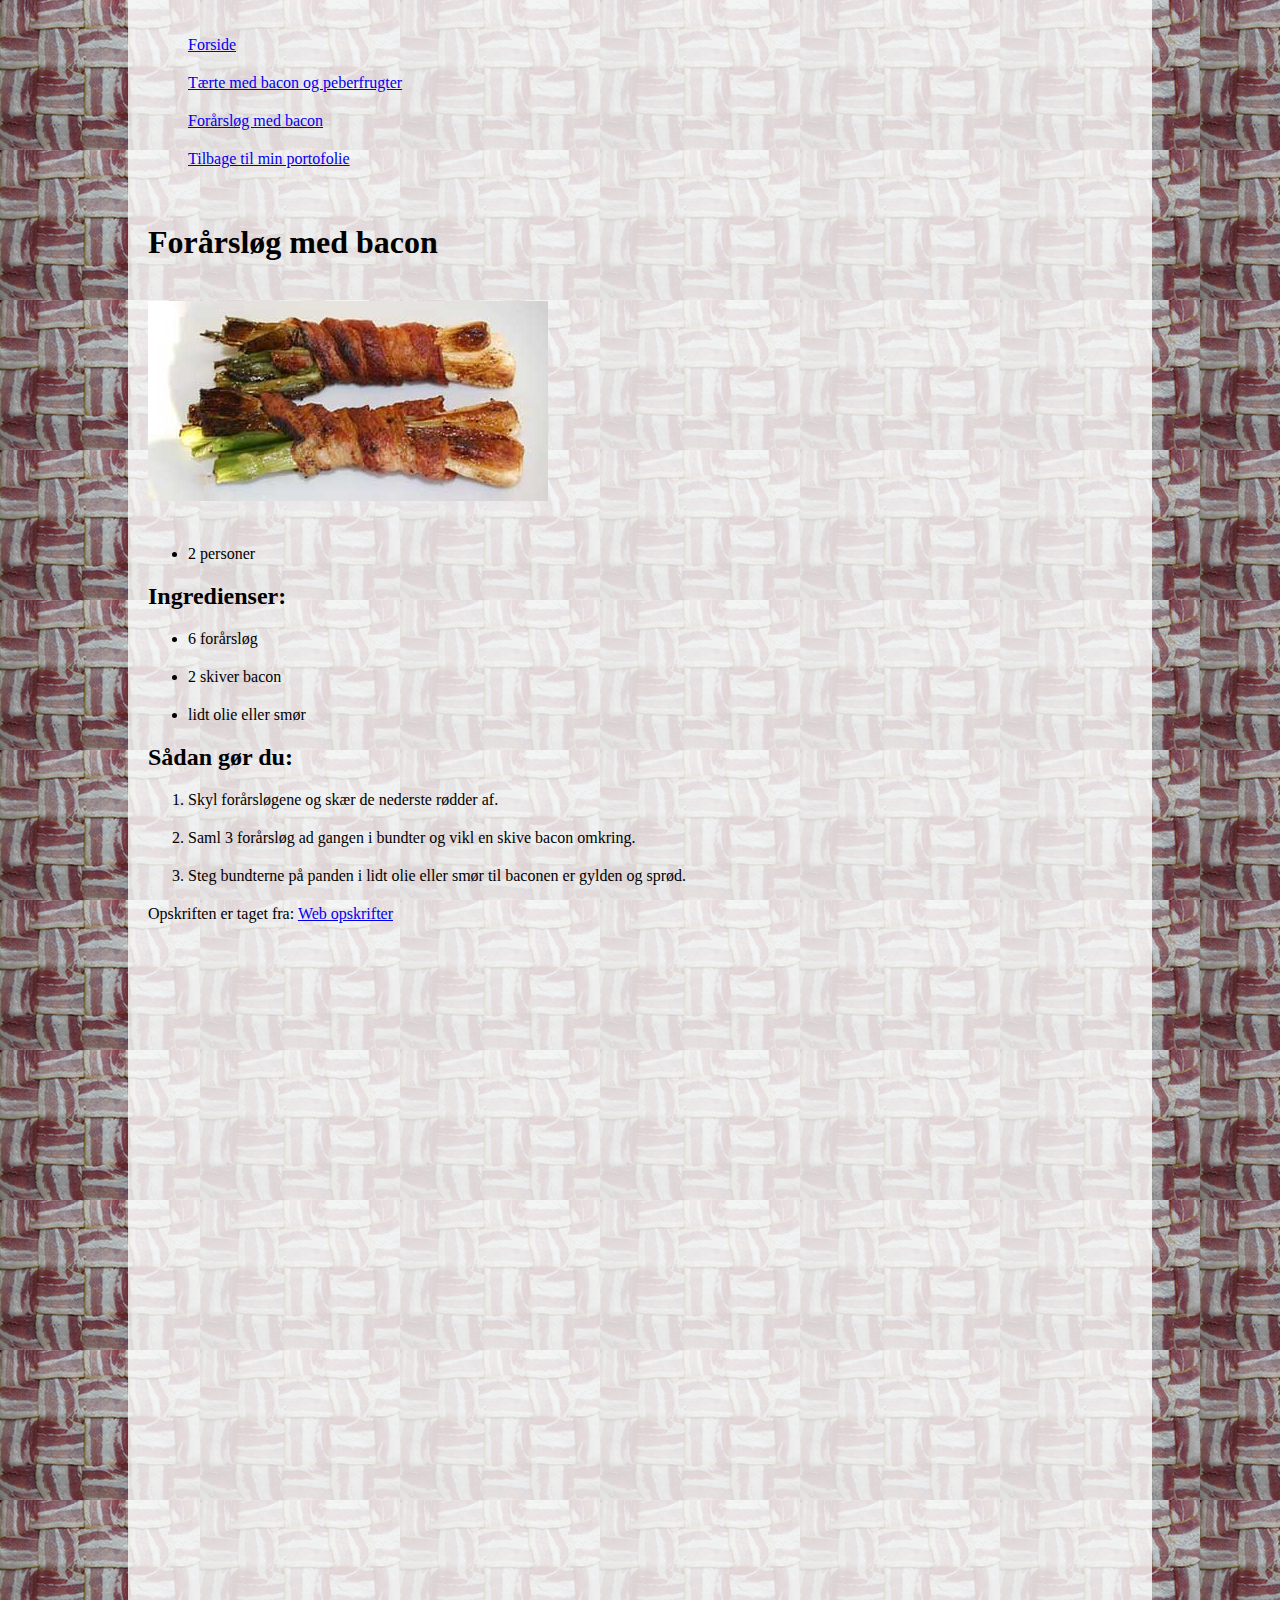
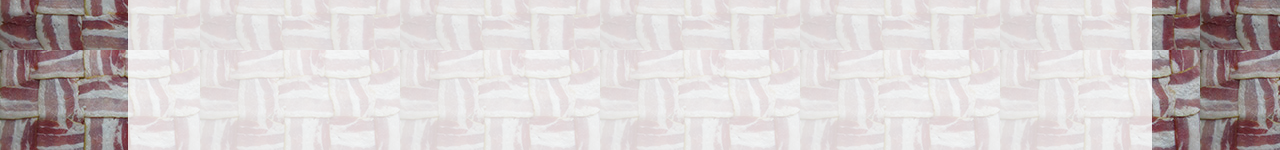
<file: foraarsloeg_med_bacon.html>
<!DOCTYPE html>
<html>
<head>
	<meta charset="utf-8">
	<title>Forårsløg med bacon</title>
	<link rel="stylesheet" type="text/css" href="css/style.css">
</head>

<body>
	<!-- wrapper start -->
	<div id="wrapper">
		<!-- menu start -->
		<ul class="menu">
			<li class="menu_liste"><a href="index.html">Forside</a></li>
			<li class="menu_liste"><a href="tarte-med-bacon-peberfrugt.html">Tærte med bacon og peberfrugter</a></li>
			<li class="menu_liste"><a href="foraarsloeg_med_bacon.html">Forårsløg med bacon</a></li>
			<li class="menu_liste"><a href="../"> Tilbage til min portofolie</a></li>
		</ul>
		<!-- menu end -->
		<!-- recipe start -->
		<h1>Forårsløg med bacon</h1>
		<img class="opskrif_billeder" src="gfx/pic/foraarsloeg_med_bacon.jpg" alt="Forårsløg med bacon" title="Forårsløg med bacon">
		<ul>
			<li>2 personer</li>
		</ul>
		<h2>Ingredienser:</h2>
		<ul>
			<li>6 forårsløg</li>
			<li>2 skiver bacon</li>
			<li>lidt olie eller smør</li>
		</ul>
		<h2>Sådan gør du:</h2>
		<ol>
			<li>Skyl forårsløgene og skær de nederste rødder af.</li>
			<li>Saml 3 forårsløg ad gangen i bundter og vikl en skive bacon omkring.</li>
			<li>Steg bundterne på panden i lidt olie eller smør til baconen er gylden og sprød.</li>
		</ol>
		<p>Opskriften er taget fra: <a href="http://www.webopskrifter.dk/madopskrifter/6928/">Web opskrifter</a></p>
		<!-- recipe end -->
	</div>
	<!-- wrapper end -->
</body>
</html>
</file>
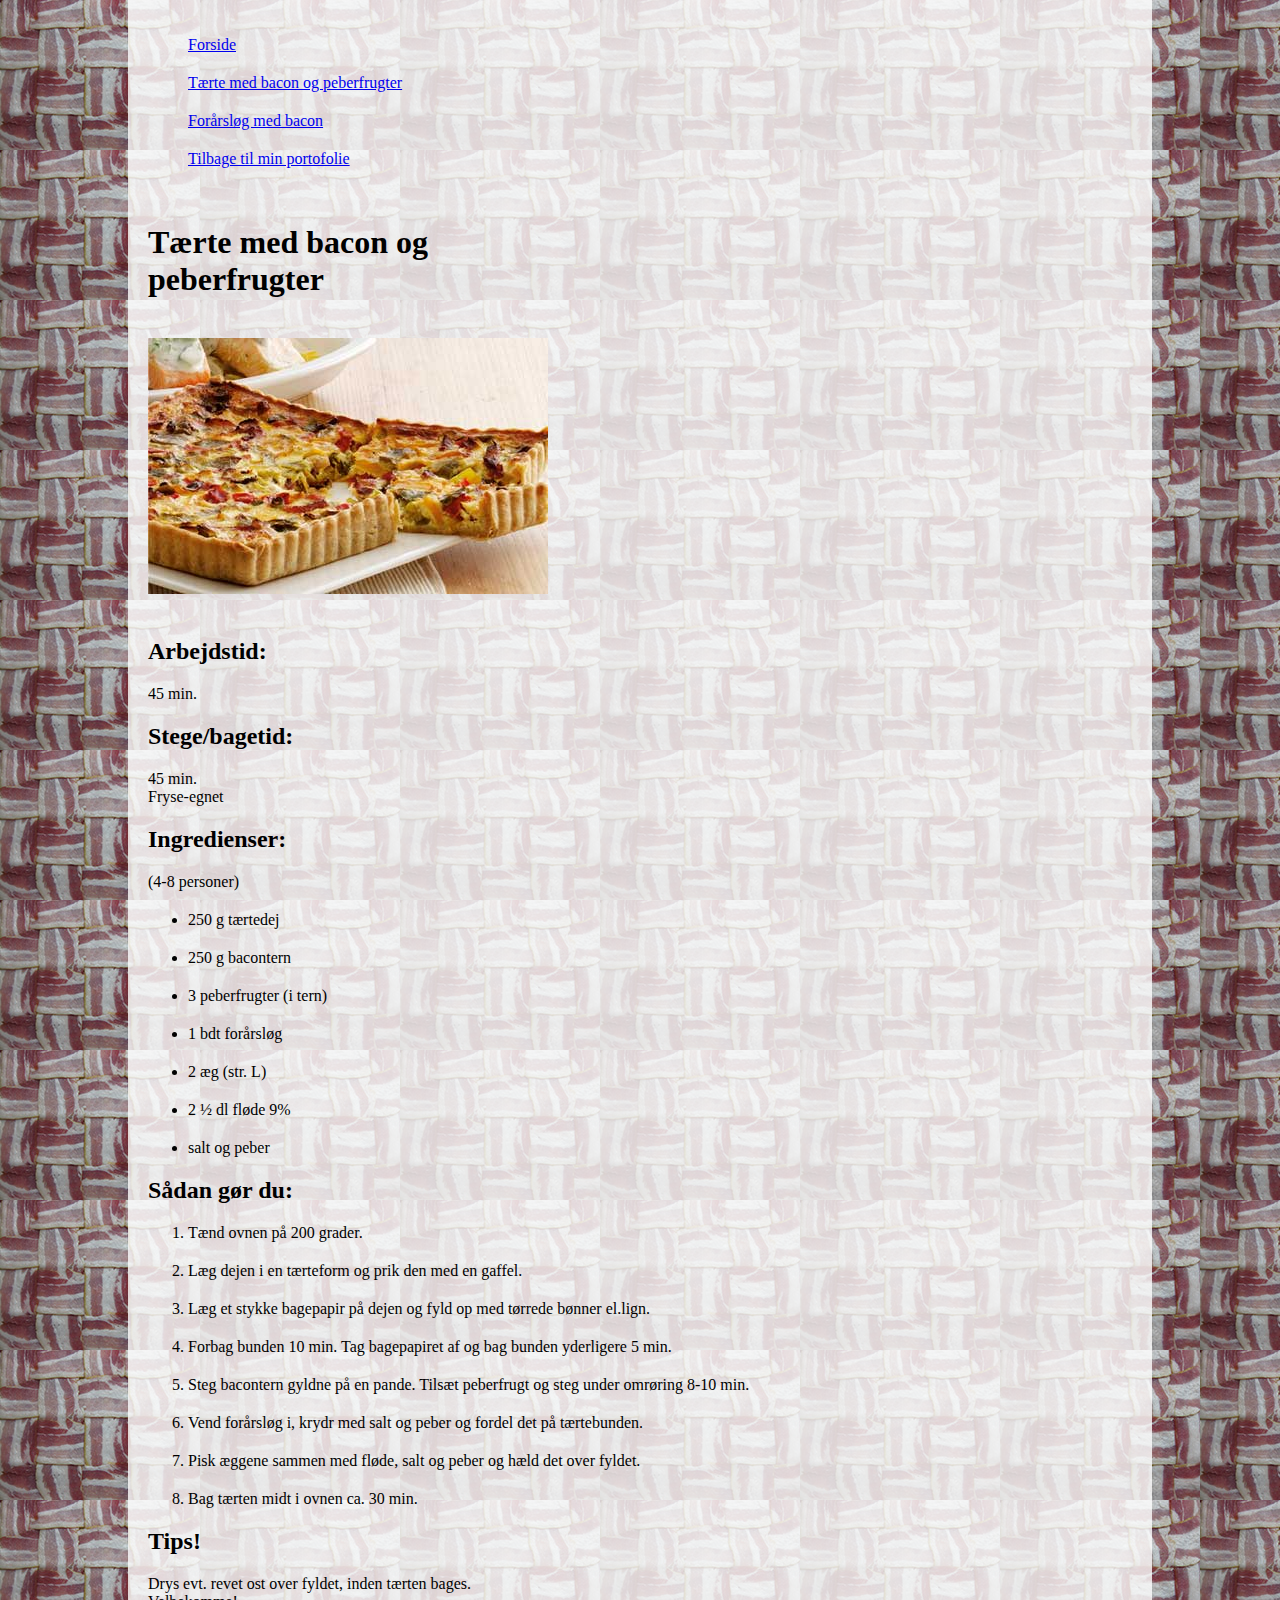
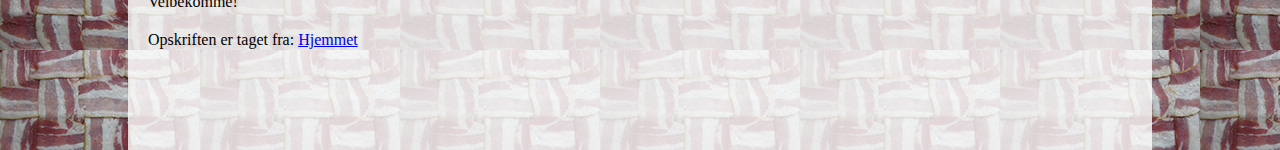
<file: tarte-med-bacon-peberfrugt.html>
<!DOCTYPE html>
<html>
<head>
	<meta charset="utf-8">
	<title>Tærte med bacon peberfrugt</title>
	<link rel="stylesheet" type="text/css" href="css/style.css">
</head>

<body>
	<!-- wrapper start -->
	<div id="wrapper">
		<!-- menu start -->
		<ul class="menu">
			<li class="menu_liste"><a href="index.html">Forside</a></li>
			<li class="menu_liste"><a href="tarte-med-bacon-peberfrugt.html">Tærte med bacon og peberfrugter</a></li>
			<li class="menu_liste"><a href="foraarsloeg_med_bacon.html">Forårsløg med bacon</a></li>
			<li class="menu_liste"><a href="../"> Tilbage til min portofolie</a></li>
		</ul>
		<!-- menu end -->
		<!-- recipe start -->
		<h1>Tærte med bacon og <br />peberfrugter</h1>
		<img class="opskrif_billeder" src="gfx/pic/tarte-med-bacon-peberfrugt-stor.jpg" alt="tærte med bacon og peberfrugter" title="tærte med bacon og peberfrugter">
		<h2>Arbejdstid:</h2>
		<p>45 min.</p>
		<h2>Stege/bagetid:</h2>
		<p>45 min.<br /> Fryse-egnet </p>
		<h2>Ingredienser:</h2>
		<p>(4-8 personer)<p>
		<ul>
			<li>250 g tærtedej</li>
			<li>250 g bacontern</li>
			<li>3 peberfrugter (i tern)</li>
			<li>1 bdt forårsløg</li>
			<li>2 æg (str. L)</li>
			<li>2 ½ dl fløde 9%</li>
			<li>salt og peber</li>
		</ul>
		<h2>Sådan gør du:</h2>
		<ol>
			<li>Tænd ovnen på 200 grader.</li>
			<li>Læg dejen i en tærteform og prik den med en gaffel.</li>
			<li>Læg et stykke bagepapir på dejen og fyld op med tørrede bønner el.lign.</li>
			<li>Forbag bunden 10 min. Tag bagepapiret af og bag bunden yderligere 5 min.</li>
			<li>Steg bacontern gyldne på en pande. Tilsæt peberfrugt og steg under omrøring 8-10 min.</li>
			<li>Vend forårsløg i, krydr med salt og peber og fordel det på tærtebunden.</li>
			<li>Pisk æggene sammen med fløde, salt og peber og hæld det over fyldet.</li>
			<li>Bag tærten midt i ovnen ca. 30 min.</li>
		</ol>
		<h2>Tips!</h2>
		<p>Drys evt. revet ost over fyldet, inden tærten bages.<br />
			Velbekomme!</p>
		<p>Opskriften er taget fra: <a href="http://www.hjemmet.dk/Mad/kogebog/Paskens-bedste-buffet/">Hjemmet</a></p>
	<!-- recipe end -->
	</div>
	<!-- wrapper end -->
</body>
</html>
</file>
<file: css/style.css>
/* CSS Document */
/* generel css start */
body{
	background-image: url("../gfx/pic/bacon_flet.JPG");
	margin: 0px;
}

h1, h2, p, li{
	font-family: verdana;
	margin: 20px;
}
/* generel css end */

/* wrapper start */
#wrapper{
	width: 1024px;
	height: 1750px;
	margin: 0 auto;
	background-color: rgba(255,255,255,0.8);
}
/* wrapper end */
/* menu start */
nav{
	width: 1024px;
	height: 200px;
}
.menu{
	display: inline-block;
}
.menu_liste{
	list-style-type:none;
}
/* menu end */
/* recipe start*/
.opskrif_billeder{
	margin: 20px;
}
/* recipe end*/
</file>
